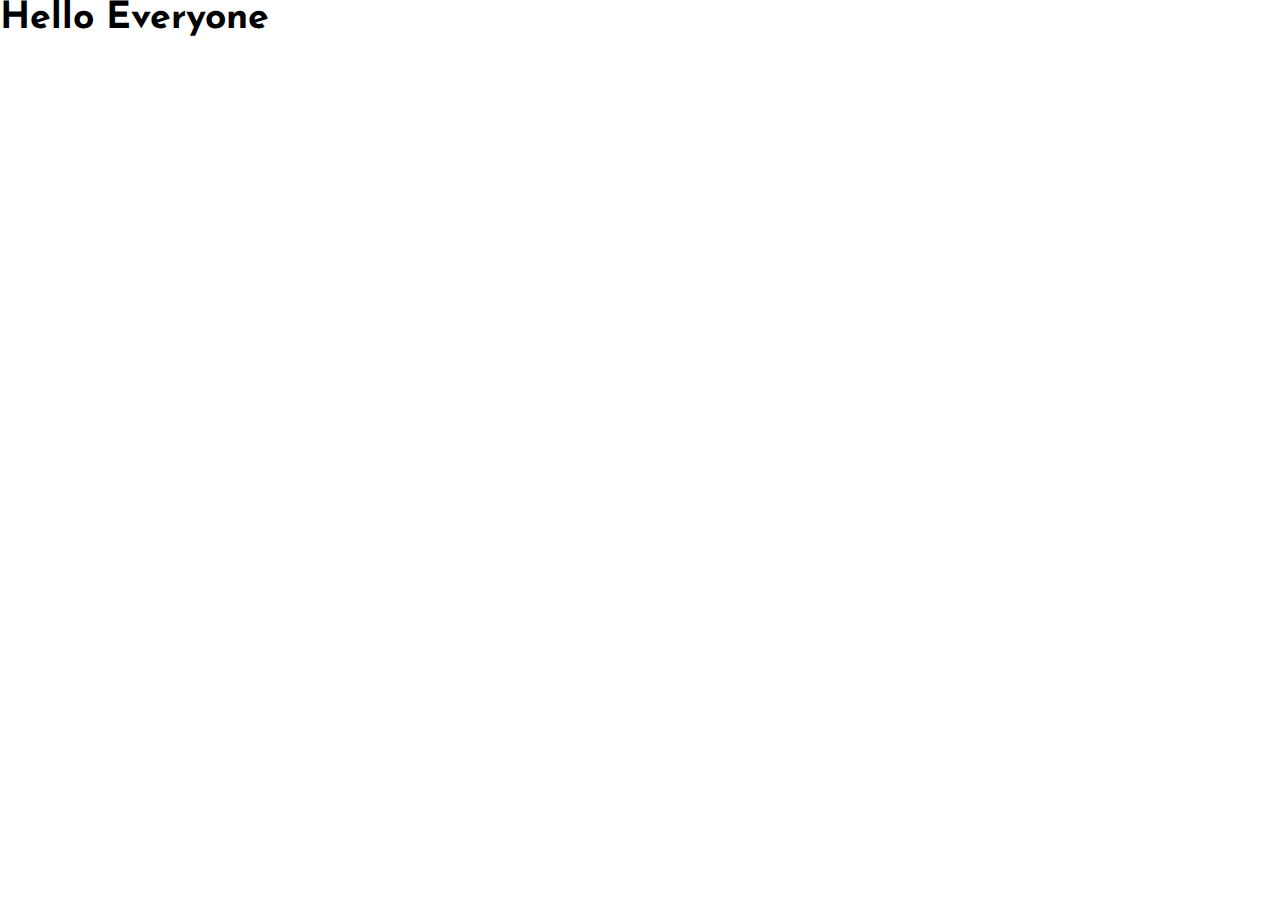
<file: index.html>
<!DOCTYPE html>
<html lang="en">
<head>
    <meta charset="UTF-8">
    <meta http-equiv="X-UA-Compatible" content="IE=edge">
    <meta name="viewport" content="width=device-width, initial-scale=1.0">
    <title>Document</title>
    <link rel="preconnect" href="https://fonts.googleapis.com">
<link rel="preconnect" href="https://fonts.gstatic.com" crossorigin>
<link href="https://fonts.googleapis.com/css2?family=Josefin+Sans:wght@700&display=swap" rel="stylesheet">
    <link rel="stylesheet" href="style.css">
</head>
<body>
    <div id="one">
        <h3>Hello Everyone</h3>
    </div>
</body>
</html>
</file>
<file: style.css>
* {
    margin: 0;
    padding: 0;
} 


div.container {
    background-color: aquamarine;
    width: 100vw;
    height: 100vh;
    display: flex;
    justify-content: center;
    align-items: center;
}
section {
    width: 80%;
    height: 80%;
    background-color: white;
}
p {
    font-family: 'IBM Plex Sans', sans-serif; 
}
b {
    font-size: 1.5em;
    background-color: burlywood;
}
body {
    font-size: 2em;
    font-family: 'Josefin Sans', sans-serif;
} 

/* font-family: 'Anton', sans-serif;
font-family: 'IBM Plex Sans', sans-serif; */
</file>
